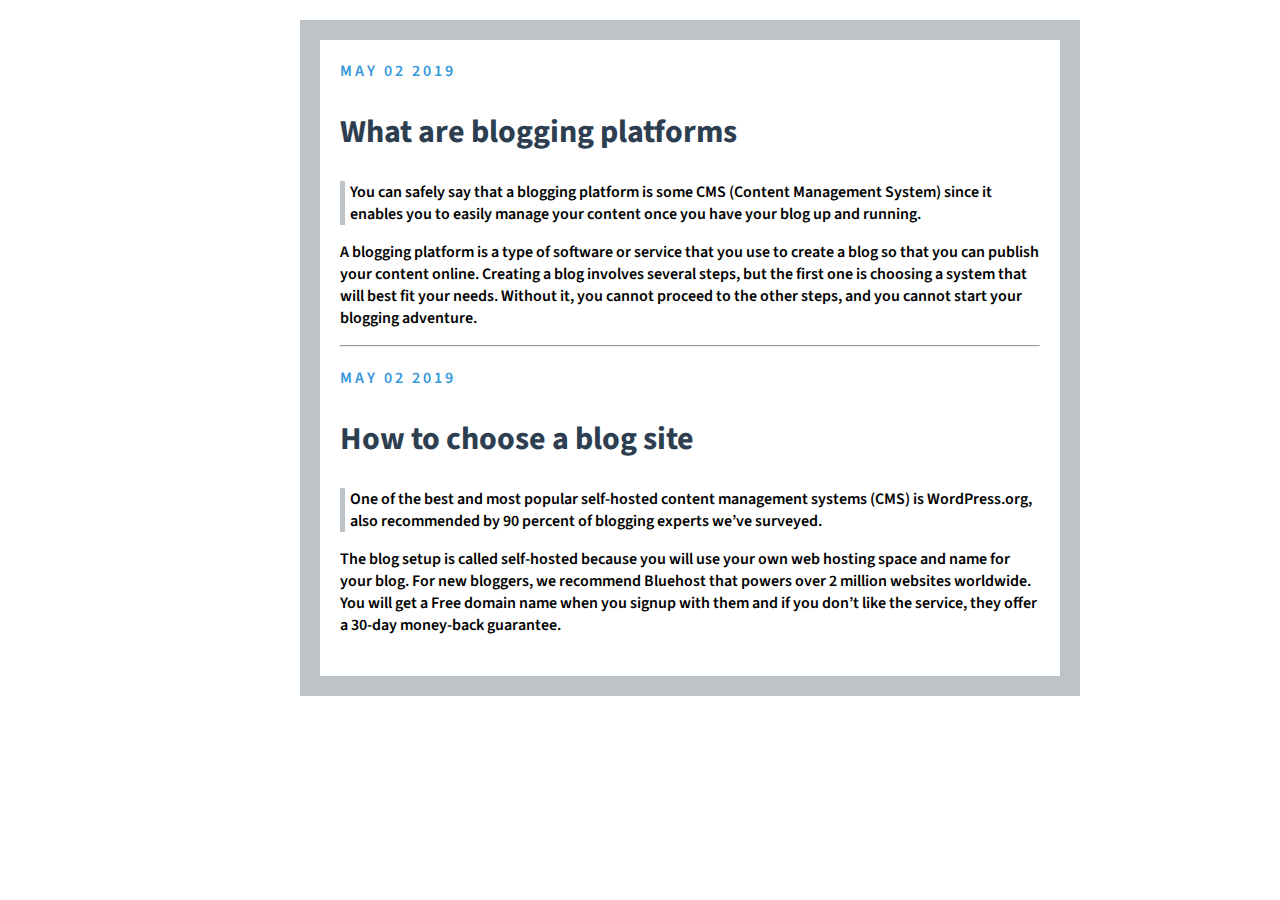
<file: index.html>
<!DOCTYPE html>
<html>
<head>
	<title>First Blog</title>
</head>
<link rel="stylesheet" type="text/css" href="firstblog.css">
<link href="https://fonts.googleapis.com/css?family=Source+Sans+Pro" rel="stylesheet">

<body>

<div class="abc">
	<div class="date">May 02 2019</div>	
	<h2>What are blogging platforms</h2>

	<p class="qoute">You can safely say that a blogging platform is some CMS (Content Management System) since it enables you to easily manage your content once you have your blog up and running.</p>

	<p>A blogging platform is a type of software or service that you use to create a blog so that you can publish your content online. Creating a blog involves several steps, but the first one is choosing a system that will best fit your needs. Without it, you cannot proceed to the other steps, and you cannot start your blogging adventure.</p>
	<hr>
</div>



<div class="abc">
	<div class="date">May 02 2019</div>
	<h2>How to choose a blog site</h2 >

	<p class="qoute">One of the best and most popular self-hosted content management systems (CMS) is WordPress.org, also recommended by 90 percent of blogging experts we’ve surveyed.</p>

	<p>The blog setup is called self-hosted because you will use your own web hosting space and name for your blog. For new bloggers, we recommend Bluehost that powers over 2 million websites worldwide. You will get a Free domain name when you signup with them and if you don’t like the service, they offer a 30-day money-back guarantee.</p>
</div>
</body>
</html>
</file>
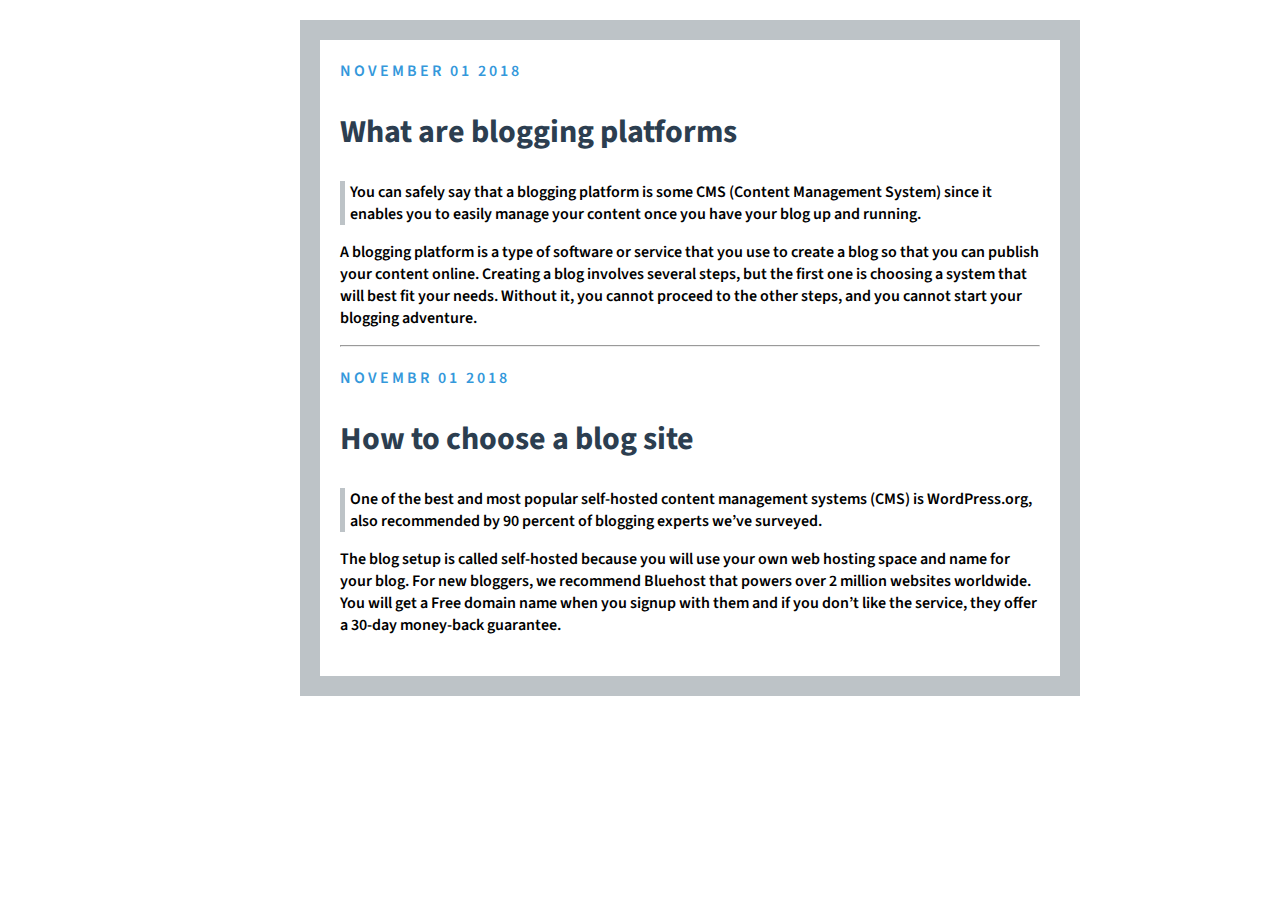
<file: firstblog.html>
<!DOCTYPE html>
<html>
<head>
	<title>First Blog</title>
</head>
<link rel="stylesheet" type="text/css" href="firstblog.css">
<link href="https://fonts.googleapis.com/css?family=Source+Sans+Pro" rel="stylesheet">

<body>

<div class="abc">
	<div class="date">november 01 2018</div>	
	<h2>What are blogging platforms</h2>

	<p class="qoute">You can safely say that a blogging platform is some CMS (Content Management System) since it enables you to easily manage your content once you have your blog up and running.</p>

	<p>A blogging platform is a type of software or service that you use to create a blog so that you can publish your content online. Creating a blog involves several steps, but the first one is choosing a system that will best fit your needs. Without it, you cannot proceed to the other steps, and you cannot start your blogging adventure.</p>
	<hr>
</div>



<div class="abc">
	<div class="date">novembr 01 2018</div>
	<h2>How to choose a blog site</h2 >

	<p class="qoute">One of the best and most popular self-hosted content management systems (CMS) is WordPress.org, also recommended by 90 percent of blogging experts we’ve surveyed.</p>

	<p>The blog setup is called self-hosted because you will use your own web hosting space and name for your blog. For new bloggers, we recommend Bluehost that powers over 2 million websites worldwide. You will get a Free domain name when you signup with them and if you don’t like the service, they offer a 30-day money-back guarantee.</p>
</div>
</body>
</html>
</file>
<file: firstblog.css>
body {
	font-family: Source Sans Pro;
	border: 20px solid #bdc3c7;
	padding: 20px;
    margin: 20px 300px; 
    font-weight: 600;

/*below width agar browser ku chota bada kre to wo same rehna bolke hai*/
    max-width: 700px;
    width: 80%;
    /*padding-left: 10px;*/   
}


.qoute {
	border-left: 5px solid #bdc3c7;
	padding-left: 5px;
}


.date {
	color: #3498db;
	text-transform: uppercase;
	/*word-spacing: 30px;*/
    letter-spacing: 3px;
    /*letter-spacing: 0.5rem;*/
}

h2 {
	color: #2c3e50;
	font-size: 2.0rem;
}

.abc {
	margin-bottom: 20px;
}
</file>
